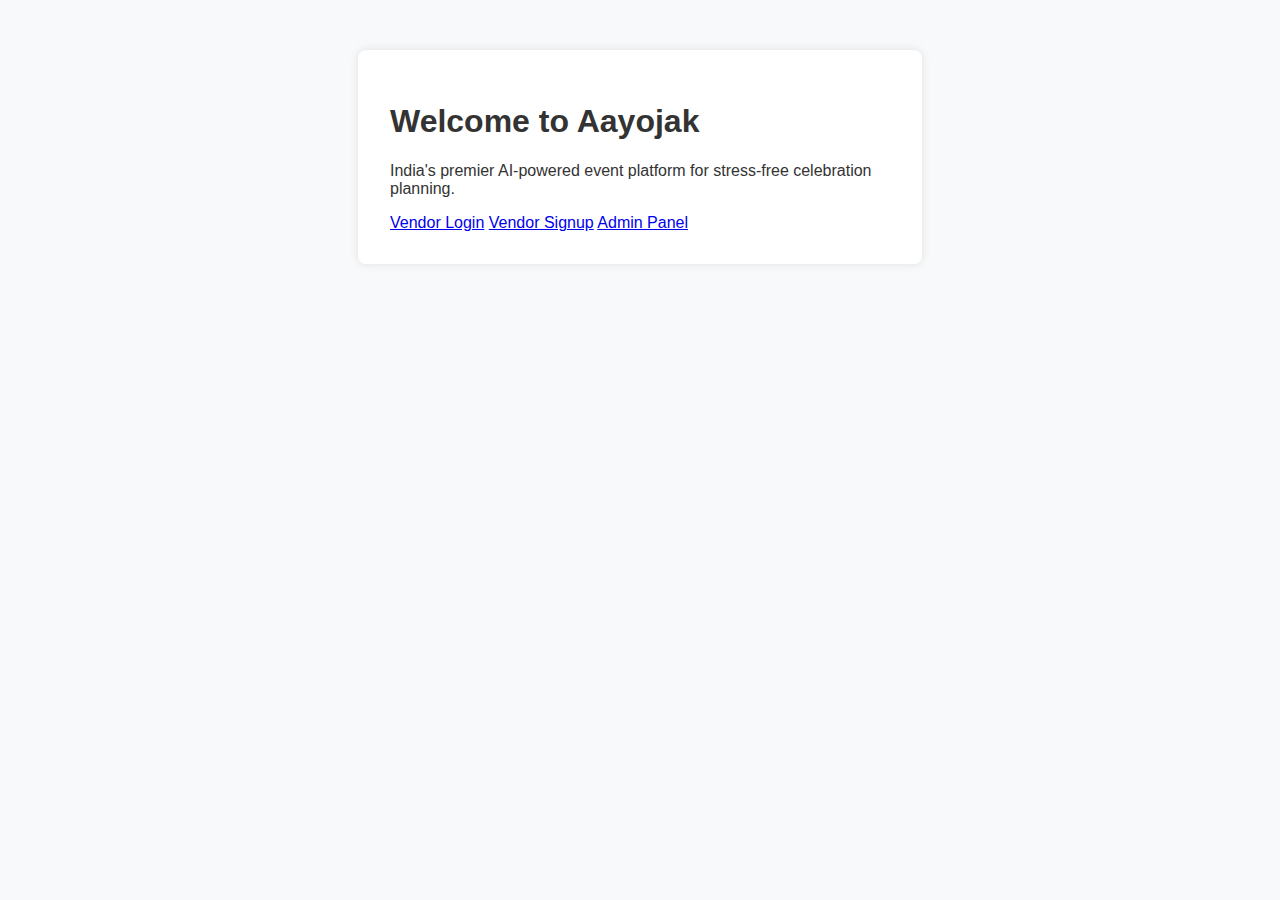
<file: aayojak/index.html>
<!DOCTYPE html>
<html lang="en">
<head>
  <meta charset="UTF-8" />
  <meta name="viewport" content="width=device-width, initial-scale=1.0"/>
  <title>Aayojak - India's AI-powered Event Platform</title>
  <link rel="stylesheet" href="style.css" />

  <!-- SEO & Social Metadata -->
  <meta name="description" content="India's premier AI-powered event platform for stress-free celebration planning.">
  <meta name="keywords" content="AI event planning, emergency event services, Indian weddings, vendor booking, Aayojak">
  <meta property="og:title" content="Aayojak – AI-Powered Event Platform" />
  <meta property="og:description" content="Certainty in Chaos. Plan events or get instant help with verified vendors." />
  <meta property="og:url" content="https://aquamarine-stardust-a2b186.netlify.app" />
  <meta property="og:image" content="https://yourdomain.com/images/og-image.jpg" /> <!-- Replace with your own image -->
  <link rel="icon" href="/favicon.ico" type="image/x-icon">
</head>
<body>

  <div class="container">
    <h1>Welcome to Aayojak</h1>
    <p>India's premier AI-powered event platform for stress-free celebration planning.</p>

    <a class="btn" href="login.html">Vendor Login</a>
    <a class="btn" href="vendor-onboarding.html">Vendor Signup</a>
    <a class="btn" href="admin-panel.html">Admin Panel</a>
  </div>

  <div id="toast" class="toast"></div>

</body>
</html>
</file>
<file: aayojak/style.css>
body {
  font-family: "Segoe UI", sans-serif;
  margin: 0;
  padding: 0;
  background-color: #f8f9fa;
  color: #333;
}

.container {
  max-width: 500px;
  margin: 50px auto;
  background: #fff;
  padding: 2rem;
  border-radius: 8px;
  box-shadow: 0 0 10px rgba(0,0,0,0.1);
}

h2 {
  text-align: center;
  color: #004C6D;
}

input, textarea, button {
  width: 100%;
  padding: 0.8rem;
  margin: 0.5rem 0;
  border: 1px solid #ccc;
  border-radius: 4px;
  box-sizing: border-box;
}

button {
  background-color: #FF9933;
  color: #fff;
  border: none;
  cursor: pointer;
}

button:hover {
  background-color: #e0852c;
}

.toast {
  display: none;
  background-color: #004C6D;
  color: #fff;
  padding: 10px;
  text-align: center;
  position: fixed;
  top: 10px;
  left: 50%;
  transform: translateX(-50%);
  border-radius: 4px;
  z-index: 9999;
}

img {
  max-width: 100%;
  border-radius: 4px;
  margin-top: 10px;
}
</file>
